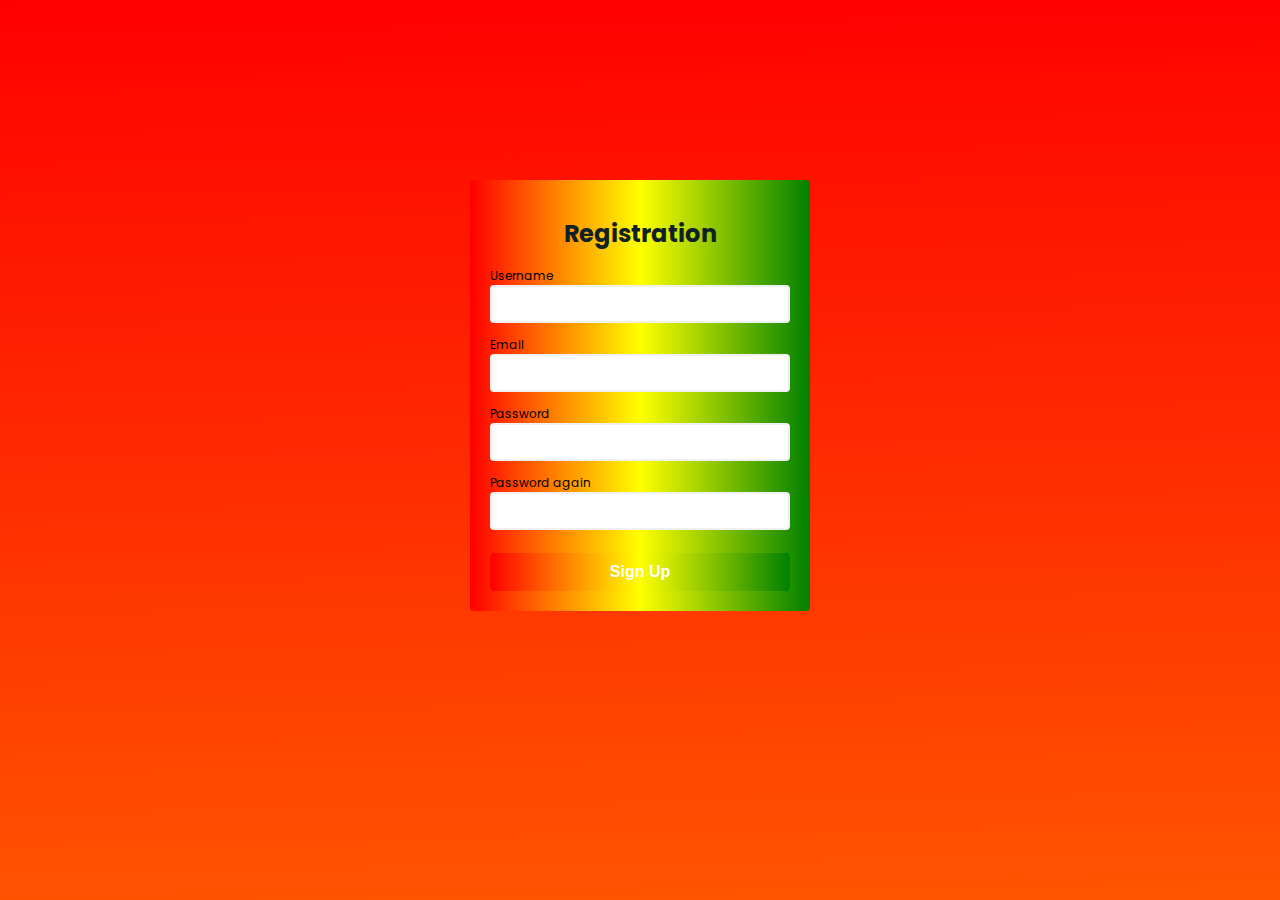
<file: index.html>
<html lang="en">
<head>
    <meta charset="UTF-8">
    <meta http-equiv="X-UA-Compatible" content="IE=edge">
    <meta name="viewport" content="width=device-width, initial-scale=1.0">
    <title>Form Validation</title>
    <link rel="preconnect" href="https://fonts.googleapis.com">
    <link rel="preconnect" href="https://fonts.gstatic.com" crossorigin>
    <link href="https://fonts.googleapis.com/css2?family=Poppins:wght@400;700&display=swap" rel="stylesheet">
    <link rel="stylesheet" href="./form.css">
    <script defer src="./form.js"></script>
</head>
<body>
    <div class="container">
        <form id="form" action="/">
            <h1>Registration</h1>
            <div class="input-control">
                <label for="username">Username</label>
                <input id="username" name="username" type="text">
                <div class="error"></div>
            </div>
            <div class="input-control">
                <label for="email">Email</label>
                <input id="email" name="email" type="text">
                <div class="error"></div>
            </div>
            <div class="input-control">
                <label for="password">Password</label>
                <input id="password"name="password" type="password">
                <div class="error"></div>
            </div>
            <div class="input-control">
                <label for="password2">Password again</label>
                <input id="password2"name="password2" type="password">
                <div class="error"></div>
            </div>
            <button type="submit">Sign Up</button>
        </form>
    </div>
</body>
</html>
</file>
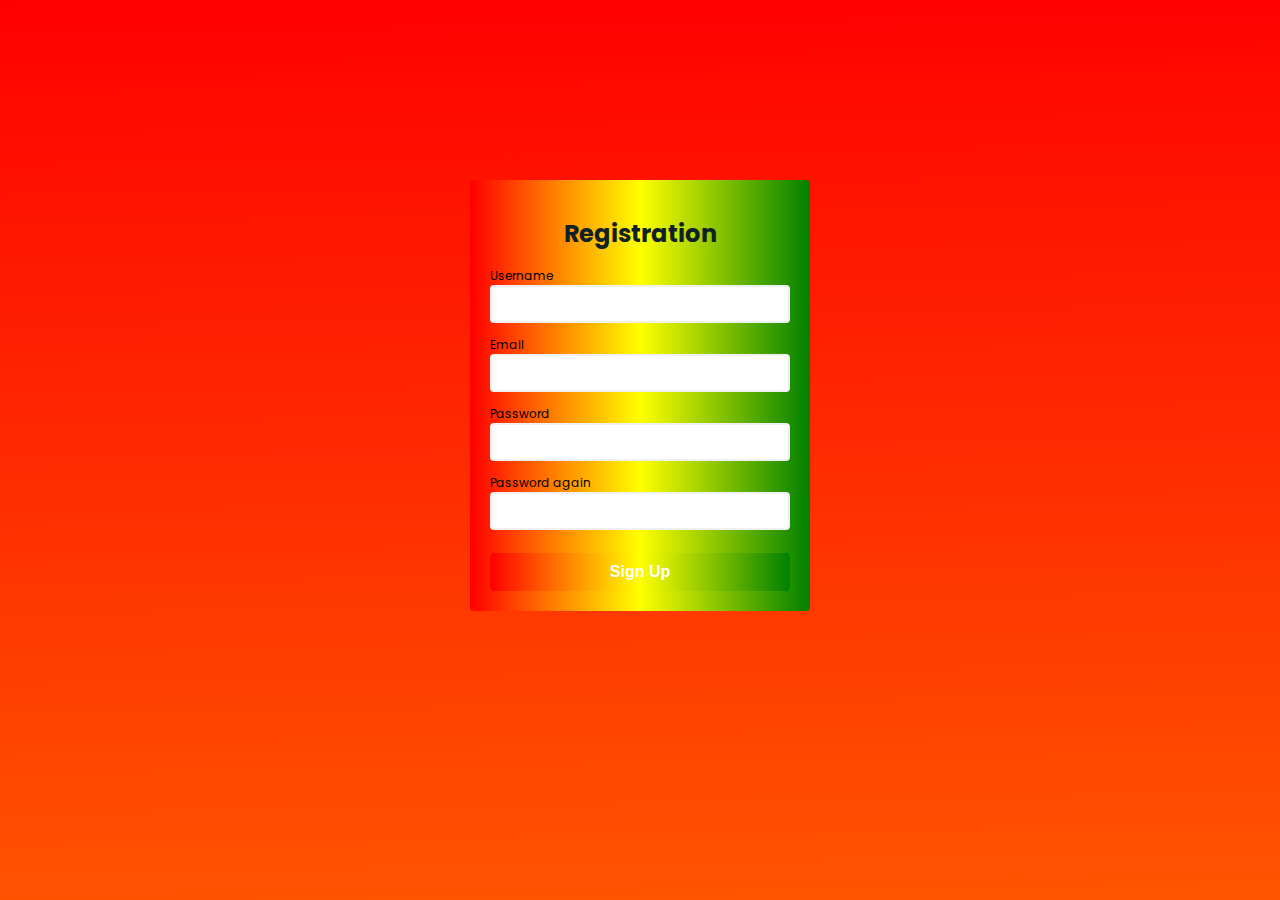
<file: regform/form.html>
<html lang="en">
<head>
    <meta charset="UTF-8">
    <meta http-equiv="X-UA-Compatible" content="IE=edge">
    <meta name="viewport" content="width=device-width, initial-scale=1.0">
    <title>Form Validation</title>
    <link rel="preconnect" href="https://fonts.googleapis.com">
    <link rel="preconnect" href="https://fonts.gstatic.com" crossorigin>
    <link href="https://fonts.googleapis.com/css2?family=Poppins:wght@400;700&display=swap" rel="stylesheet">
    <link rel="stylesheet" href="./form.css">
    <script defer src="./form.js"></script>
</head>
<body>
    <div class="container">
        <form id="form" action="/">
            <h1>Registration</h1>
            <div class="input-control">
                <label for="username">Username</label>
                <input id="username" name="username" type="text">
                <div class="error"></div>
            </div>
            <div class="input-control">
                <label for="email">Email</label>
                <input id="email" name="email" type="text">
                <div class="error"></div>
            </div>
            <div class="input-control">
                <label for="password">Password</label>
                <input id="password"name="password" type="password">
                <div class="error"></div>
            </div>
            <div class="input-control">
                <label for="password2">Password again</label>
                <input id="password2"name="password2" type="password">
                <div class="error"></div>
            </div>
            <button type="submit">Sign Up</button>
        </form>
    </div>
</body>
</html>
</file>
<file: form.css>
body {
    font-family: 'Poppins', sans-serif;

    
background: linear-gradient(179deg, #ff0000, #ffff00, #005f00);
background-size: 600% 600%;
    font-family: 'Poppins', sans-serif;


-webkit-animation: AnimationName 45s ease infinite;
-moz-animation: AnimationName 45s ease infinite;
animation: AnimationName 45s ease infinite;
}




@-webkit-keyframes AnimationName {
0%{background-position:76% 0%}
50%{background-position:25% 100%}
100%{background-position:76% 0%}
}
@-moz-keyframes AnimationName {
0%{background-position:76% 0%}
50%{background-position:25% 100%}
100%{background-position:76% 0%}
}
@keyframes AnimationName {
0%{background-position:76% 0%}
50%{background-position:25% 100%}
100%{background-position:76% 0%}
}

#form {
    width: 300px;
    margin: 20vh auto 0 auto;
    padding: 20px;
    background-color: whitesmoke;
    background: linear-gradient(to right,red,yellow,green); 

    border-radius: 4px;
    font-size: 12px;
}

#form h1 {
    color: #0f2027;
    text-align: center;
}

#form button {
    padding: 10px;
    margin-top: 10px;
    width: 100%;
    color: white;
    background: linear-gradient(to right,red,yellow,green); 
    border: none;
    font-size: 16px;
    font-weight: bolder;
    border-radius: 4px;
}

.input-control {
    display: flex;

    flex-direction: column;
}

.input-control input {
    border: 2px solid #f0f0f0;
	border-radius: 4px;
	display: block;
	font-size: 12px;
	padding: 10px;
	width: 100%;
}

.input-control input:focus {
    outline: 0;
}

.input-control.success input {
    border-color: #09c372;
}

.input-control.error input {
    border-color: #ff3860;
}

.input-control .error {
    color:blueviolet;
    font-size: 11px;
    height: 13px;
}
</file>
<file: regform/form.css>
body {
    font-family: 'Poppins', sans-serif;

    
background: linear-gradient(179deg, #ff0000, #ffff00, #005f00);
background-size: 600% 600%;
    font-family: 'Poppins', sans-serif;


-webkit-animation: AnimationName 45s ease infinite;
-moz-animation: AnimationName 45s ease infinite;
animation: AnimationName 45s ease infinite;
}




@-webkit-keyframes AnimationName {
0%{background-position:76% 0%}
50%{background-position:25% 100%}
100%{background-position:76% 0%}
}
@-moz-keyframes AnimationName {
0%{background-position:76% 0%}
50%{background-position:25% 100%}
100%{background-position:76% 0%}
}
@keyframes AnimationName {
0%{background-position:76% 0%}
50%{background-position:25% 100%}
100%{background-position:76% 0%}
}

#form {
    width: 300px;
    margin: 20vh auto 0 auto;
    padding: 20px;
    background-color: whitesmoke;
    background: linear-gradient(to right,red,yellow,green); 

    border-radius: 4px;
    font-size: 12px;
}

#form h1 {
    color: #0f2027;
    text-align: center;
}

#form button {
    padding: 10px;
    margin-top: 10px;
    width: 100%;
    color: white;
    background: linear-gradient(to right,red,yellow,green); 
    border: none;
    font-size: 16px;
    font-weight: bolder;
    border-radius: 4px;
}

.input-control {
    display: flex;

    flex-direction: column;
}

.input-control input {
    border: 2px solid #f0f0f0;
	border-radius: 4px;
	display: block;
	font-size: 12px;
	padding: 10px;
	width: 100%;
}

.input-control input:focus {
    outline: 0;
}

.input-control.success input {
    border-color: #09c372;
}

.input-control.error input {
    border-color: #ff3860;
}

.input-control .error {
    color:blueviolet;
    font-size: 11px;
    height: 13px;
}
</file>
